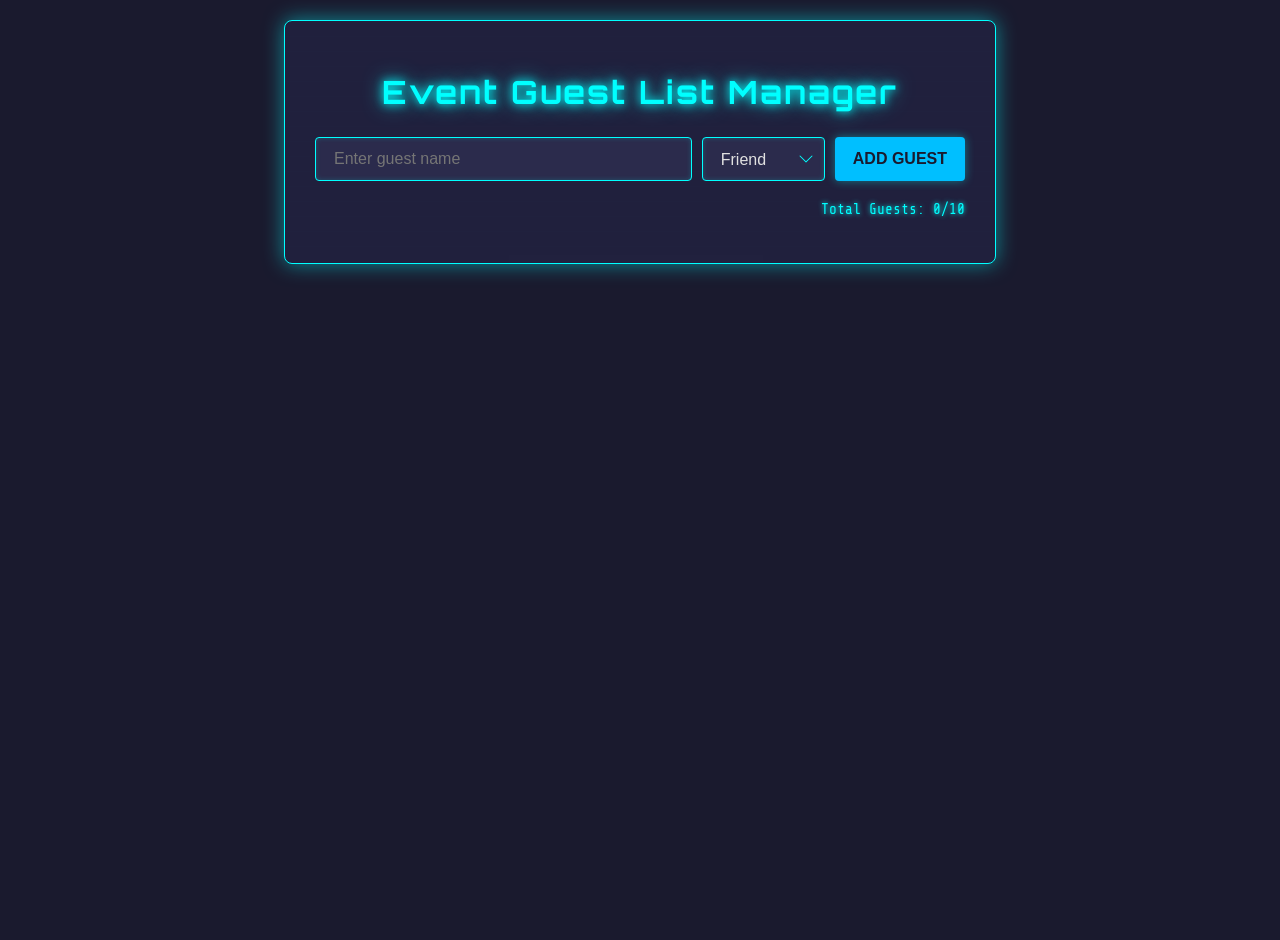
<file: Code-Challenge-2/index.html>
<!DOCTYPE html>
<html lang="en">
<head>
    <meta charset="UTF-8">
    <meta name="viewport" content="width=device-width, initial-scale=1.0">
    <title>Guest List Manager</title>
    <link rel="stylesheet" href="style.css">
    <link rel="preconnect" href="https://fonts.googleapis.com">
<link rel="preconnect" href="https://fonts.gstatic.com" crossorigin>
<link href="https://fonts.googleapis.com/css2?family=Orbitron:wght@400;700&family=Share+Tech+Mono&display=swap" rel="stylesheet">
</head>
<body>
    <div class="container">
        <h1>Event Guest List Manager</h1>

        <form id="guestForm">
            <input type="text" id="guestNameInput" placeholder="Enter guest name" required>
            <select id="guestCategorySelect">
                <option value="Friend">Friend</option>
                <option value="Family">Family</option>
                <option value="Colleague">Colleague</option>
            </select>
            <button type="submit">Add Guest</button>
        </form>

        <p id="guestCount">Total Guests: 0/10</p>

        <ul id="guestList">
            </ul>
    </div>

    <script src="index.js"></script>
</body>
</html>
</file>
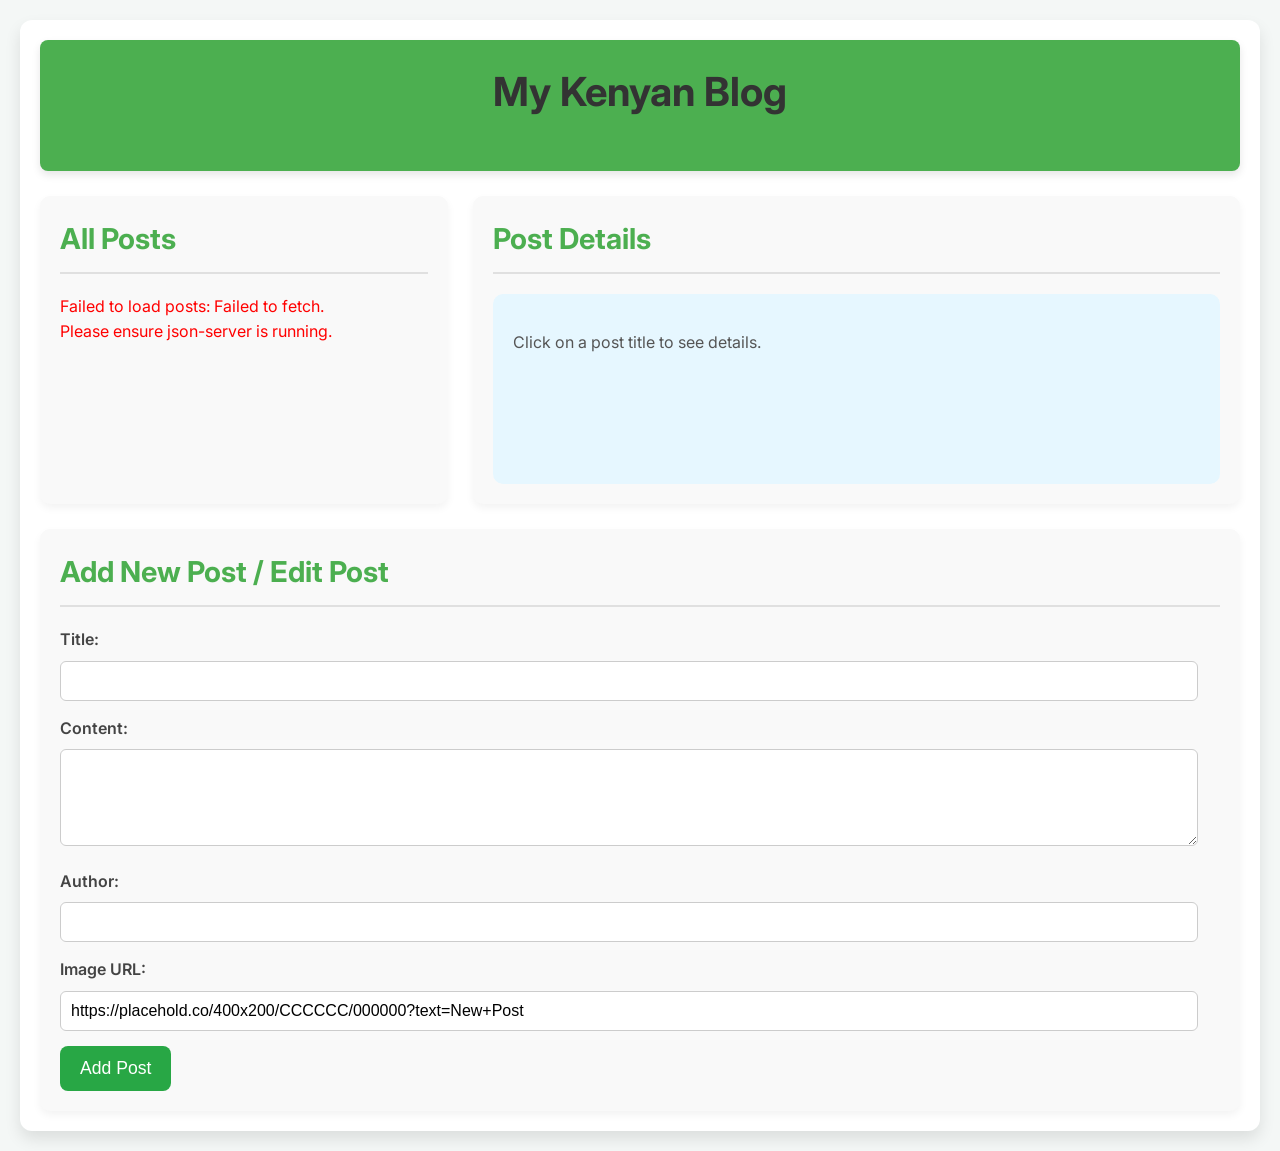
<file: Code-Challenge-3/index.html>
<!DOCTYPE html>
<html lang="en">
<head>
    <meta charset="UTF-8">
    <meta name="viewport" content="width=device-width, initial-scale=1.0">
    <title>Kenyan Blog Post Manager</title>
    
    <link rel="stylesheet" href="styles.css">
</head>
<body>
    <div class="container">
        <!-- Header section for the application title -->
        <header>
            <h1>My Kenyan Blog</h1>
        </header>

        <!-- Main content area, organized using flexbox for responsiveness -->
        <main class="main-content">
            <!-- Section for displaying the list of all blog posts -->
            <section class="post-list-section">
                <h2>All Posts</h2>
                <div id="post-list">
                    <!-- Blog posts will be dynamically loaded here by JavaScript. -->
                    <!-- Initial message before content loads. -->
                    <p>Loading posts...</p>
                </div>
            </section>

            <!-- Section for displaying detailed information of a selected post -->
            <section class="post-detail-section">
                <h2>Post Details</h2>
                <div id="post-detail">
                    <!-- Selected post details will be displayed here by JavaScript. -->
                    <!-- Initial message instructing the user. -->
                    <p>Click on a post title to see details.</p>
                </div>
            </section>

            <!-- Section for adding new blog posts or editing existing ones -->
            <section class="new-post-section">
                <h2>Add New Post / Edit Post</h2>
                <form id="new-post-form">
                    <!-- Hidden input to store the ID of the post being edited. -->
                    <!-- This field is not visible to the user but helps JS identify if we're adding or editing. -->
                    <input type="hidden" id="post-id">

                    <div class="form-group">
                        <label for="post-title-input">Title:</label>
                        <!-- 'required' attribute makes sure the user fills this before submitting. -->
                        <!-- 'aria-label' provides accessibility information for screen readers. -->
                        <input type="text" id="post-title-input" required aria-label="Post Title">
                    </div>
                    <div class="form-group">
                        <label for="post-content-input">Content:</label>
                        <!-- 'rows' sets the initial visible height of the textarea. -->
                        <textarea id="post-content-input" rows="5" required aria-label="Post Content"></textarea>
                    </div>
                    <div class="form-group">
                        <label for="post-author-input">Author:</label>
                        <input type="text" id="post-author-input" required aria-label="Post Author">
                    </div>
                    <div class="form-group">
                        <label for="post-image-input">Image URL:</label>
                        <!-- 'type="url"' helps with basic validation for URLs. -->
                        <!-- Default placeholder image is provided. -->
                        <input type="url" id="post-image-input" value="https://placehold.co/400x200/CCCCCC/000000?text=New+Post" required aria-label="Post Image URL">
                    </div>
                    
                    <!-- Buttons for form submission and cancelling an edit. -->
                    <button type="submit" id="submit-post-button">Add Post</button>
                    <!-- 'style="display: none;"' initially hides the cancel button. -->
                    <!-- It will be shown by JavaScript when an edit operation starts. -->
                    <button type="button" id="cancel-edit-button" style="display: none;">Cancel Edit</button>
                </form>
            </section>
        </main>
    </div>

    <!-- Link to the main JavaScript file -->
    
    <script src="index.js" defer></script>
</body>
</html>
</file>
<file: Code-Challenge-2/style.css>
:root {
    /* Define a futuristic color palette */
    --bg-dark: #1a1a2e; /* Deep dark blue/purple */
    --text-light: #e0e0e0; /* Off-white for general text */
    --accent-neon-blue: #00ffff; /* Cyan/Electric Blue */
    --accent-neon-green: #00ff00; /* Vibrant Green */
    --accent-neon-magenta: #ff00ff; /* Magenta */
    --border-glow: rgba(0, 255, 255, 0.5); /* Semi-transparent cyan for glow */
    --input-bg: #2b2b4c; /* Slightly lighter dark blue for input fields */
    --button-primary: #00bfff; /* Sky blue for primary actions */
    --button-delete: #ff4500; /* Orange-red for delete */
    --button-toggle: #ffd700; /* Gold for toggle */
    --button-edit: #8a2be2; /* Blue-violet for edit */
}

body {
    font-family: 'Share Tech Mono', monospace; /* Futuristic monospaced font */
    background-color: var(--bg-dark);
    color: var(--text-light);
    display: flex;
    justify-content: center;
    align-items: flex-start;
    min-height: 100vh;
    margin: 20px;
    padding: 0;
    overflow-x: hidden; /* Prevent horizontal scroll */
}

.container {
    background-color: #21213e; /* Slightly lighter than body for contrast */
    padding: 30px;
    border-radius: 8px; /* Slight rounding for a tech look */
    box-shadow: 0 0 20px var(--border-glow); /* Outer glow effect */
    width: 100%;
    max-width: 650px;
    border: 1px solid var(--accent-neon-blue); /* Thin border */
    position: relative; /* For potential future additions like scanlines */
    overflow: hidden; /* Keep internal glows contained */
}

/* Optional: Subtle background pattern for more tech feel */
.container::before {
    content: '';
    position: absolute;
    top: 0;
    left: 0;
    right: 0;
    bottom: 0;
    background-image:
        linear-gradient(90deg, transparent 99%, rgba(0, 255, 255, 0.05) 100%),
        linear-gradient(rgba(0, 255, 255, 0.05) 1px, transparent 1px);
    background-size: 15px 15px;
    opacity: 0.1;
    z-index: 0;
}

h1 {
    font-family: 'Orbitron', sans-serif; /* More impactful font for title */
    text-align: center;
    color: var(--accent-neon-blue);
    margin-bottom: 25px;
    text-shadow: 0 0 10px var(--accent-neon-blue), 0 0 20px rgba(0, 255, 255, 0.7); /* Text glow */
    letter-spacing: 2px;
    position: relative;
    z-index: 1; /* Ensure text is above background pattern */
}

#guestForm {
    display: flex;
    gap: 10px;
    margin-bottom: 20px;
    flex-wrap: wrap;
    position: relative;
    z-index: 1;
}

#guestNameInput,
#guestCategorySelect,
#guestForm button {
    padding: 12px 18px;
    border: 1px solid var(--accent-neon-blue);
    border-radius: 4px;
    font-size: 16px;
    background-color: var(--input-bg);
    color: var(--text-light);
    outline: none; /* Remove default focus outline */
    box-shadow: inset 0 0 5px rgba(0, 255, 255, 0.2); /* Inner glow */
    transition: all 0.3s ease;
}

#guestNameInput:focus,
#guestCategorySelect:focus {
    border-color: var(--accent-neon-green);
    box-shadow: inset 0 0 8px rgba(0, 255, 0, 0.4), 0 0 5px rgba(0, 255, 0, 0.2);
}

#guestNameInput {
    flex-grow: 1;
}

#guestCategorySelect {
    appearance: none; /* Remove default select arrow */
    background-image: url("data:image/svg+xml,%3Csvg xmlns='http://www.w3.org/2000/svg' width='16' height='16' fill='%2300ffff' class='bi bi-chevron-down' viewBox='0 0 16 16'%3E%3Cpath fill-rule='evenodd' d='M1.646 4.646a.5.5 0 0 1 .708 0L8 10.293l5.646-5.647a.5.5 0 0 1 .708.708l-6 6a.5.5 0 0 1-.708 0l-6-6a.5.5 0 0 1 0-.708z'/%3E%3C/svg%3E");
    background-repeat: no-repeat;
    background-position: right 10px center;
    padding-right: 30px; /* Make space for the custom arrow */
}

#guestForm button {
    background-color: var(--button-primary);
    color: var(--bg-dark); /* Dark text on bright button */
    cursor: pointer;
    border: none;
    font-weight: bold;
    text-transform: uppercase;
    box-shadow: 0 0 10px rgba(0, 255, 255, 0.4); /* Button glow */
    transition: background-color 0.2s ease, box-shadow 0.2s ease;
}

#guestForm button:hover {
    background-color: var(--accent-neon-green);
    box-shadow: 0 0 15px rgba(0, 255, 0, 0.6), 0 0 25px rgba(0, 255, 0, 0.3);
    transform: translateY(-1px); /* Slight lift on hover */
}

#guestCount {
    text-align: right;
    font-size: 0.9em;
    color: var(--accent-neon-blue);
    margin-bottom: 15px;
    text-shadow: 0 0 5px var(--accent-neon-blue);
    position: relative;
    z-index: 1;
}

#guestList {
    list-style: none;
    padding: 0;
    position: relative;
    z-index: 1;
}

#guestList li {
    background-color: #2b2b4c; /* Slightly darker than container for list items */
    padding: 15px;
    margin-bottom: 12px;
    border-radius: 4px;
    display: flex;
    flex-direction: column; /* Stack info and actions on smaller screens */
    align-items: flex-start; /* Align info to start */
    border: 1px solid rgba(0, 255, 255, 0.2); /* Subtle item border */
    box-shadow: 0 0 8px rgba(0, 255, 255, 0.1); /* Soft inner glow */
    transition: all 0.3s ease;
    overflow: hidden; /* Contain inner effects */
}

#guestList li:hover {
    border-color: var(--accent-neon-green);
    box-shadow: 0 0 15px rgba(0, 255, 0, 0.4);
    transform: translateY(-2px); /* Slight lift */
}

#guestList li .guest-info {
    flex-grow: 1;
    display: flex;
    flex-wrap: wrap; /* Allow wrapping of elements */
    align-items: center;
    width: 100%;
}

#guestList li .guest-name {
    font-weight: bold;
    font-size: 1.1em;
    color: var(--accent-neon-blue);
    margin-right: 15px; /* Spacing from tag */
    text-shadow: 0 0 5px rgba(0, 255, 255, 0.5);
}

#guestList li .guest-meta {
    font-size: 0.8em;
    color: rgba(224, 224, 224, 0.7); /* Slightly dimmer meta text */
    margin-top: 5px; /* Space below name/tag */
    width: 100%; /* Take full width on small screens */
}

#guestList li .guest-actions {
    display: flex;
    flex-wrap: wrap; /* Allow buttons to wrap */
    gap: 8px; /* Space between buttons */
    margin-top: 15px; /* Space above buttons */
    width: 100%;
    justify-content: flex-end; /* Align actions to the right */
}

#guestList li .guest-actions button {
    padding: 8px 12px;
    border: 1px solid var(--accent-neon-blue);
    border-radius: 3px;
    cursor: pointer;
    font-size: 0.85em;
    font-family: 'Share Tech Mono', monospace;
    text-transform: uppercase;
    font-weight: bold;
    transition: background-color 0.2s ease, box-shadow 0.2s ease, transform 0.2s ease;
    box-shadow: 0 0 5px rgba(0, 255, 255, 0.3);
    color: var(--text-light); /* Light text on all buttons */
}

/* Specific button colors */
#guestList li .guest-actions .delete-btn {
    background-color: var(--button-delete);
    border-color: var(--button-delete);
}

#guestList li .guest-actions .delete-btn:hover {
    background-color: #ff6347; /* Lighter red */
    box-shadow: 0 0 10px rgba(255, 69, 0, 0.7);
    transform: translateY(-1px);
}

#guestList li .guest-actions .toggle-rsvp-btn {
    background-color: var(--button-toggle);
    border-color: var(--button-toggle);
    color: var(--bg-dark); /* Dark text on bright button */
}

#guestList li .guest-actions .toggle-rsvp-btn:hover {
    background-color: #ffe033; /* Lighter gold */
    box-shadow: 0 0 10px rgba(255, 215, 0, 0.7);
    transform: translateY(-1px);
}

#guestList li .guest-actions .edit-btn {
    background-color: var(--button-edit);
    border-color: var(--button-edit);
}

#guestList li .guest-actions .edit-btn:hover {
    background-color: #a87ee0; /* Lighter purple */
    box-shadow: 0 0 10px rgba(138, 43, 226, 0.7);
    transform: translateY(-1px);
}


/* Category Tags */
.category-tag {
    display: inline-block;
    padding: 4px 10px;
    border-radius: 15px; /* More pill-like */
    font-size: 0.65em; /* Smaller font for tags */
    font-weight: bold;
    margin-left: 10px;
    color: var(--bg-dark); /* Dark text on bright tags */
    text-transform: uppercase;
    box-shadow: 0 0 5px rgba(0, 255, 255, 0.5); /* Tag glow */
    border: 1px solid transparent; /* To prevent border shift on hover */
    margin-bottom: 5px; /* For wrapping behavior */
}

.category-Friend {
    background-color: var(--accent-neon-green);
    border-color: var(--accent-neon-green);
}

.category-Family {
    background-color: var(--accent-neon-magenta);
    border-color: var(--accent-neon-magenta);
}

.category-Colleague {
    background-color: var(--accent-neon-blue);
    border-color: var(--accent-neon-blue);
}

/* RSVP Status */
.attending {
    color: var(--accent-neon-green); /* Green for attending */
    font-weight: bold;
    text-shadow: 0 0 5px var(--accent-neon-green);
}

.not-attending {
    color: var(--button-delete); /* Orange-red for not attending */
    font-weight: bold;
    text-shadow: 0 0 5px var(--button-delete);
}

/* Edit Mode Styling */
.guest-list-item.editing .guest-info {
    flex-direction: column; /* Stack elements when editing */
    align-items: flex-start;
}
.guest-list-item.editing .guest-name {
    display: none; /* Hide the name span when editing */
}
.guest-list-item.editing .category-tag {
    margin-left: 0; /* Align tag better in edit mode */
}

.edit-guest-input {
    width: calc(100% - 20px); /* Adjust width */
    padding: 8px 10px;
    border: 1px solid var(--accent-neon-green);
    background-color: #3f3f6e; /* Darker input background */
    color: var(--text-light);
    border-radius: 4px;
    margin-bottom: 10px;
    font-family: 'Share Tech Mono', monospace;
    font-size: 1em;
    box-shadow: inset 0 0 8px rgba(0, 255, 0, 0.4);
}


/* Responsive adjustments */
@media (max-width: 600px) {
    .container {
        margin: 15px;
        padding: 20px;
    }
    #guestForm {
        flex-direction: column;
    }
    #guestNameInput,
    #guestCategorySelect,
    #guestForm button {
        width: 100%;
    }
    #guestList li .guest-actions {
        flex-direction: column; /* Stack buttons vertically on very small screens */
        align-items: stretch; /* Stretch buttons to full width */
    }
    #guestList li .guest-actions button {
        width: 100%;
    }
}

@media (max-width: 400px) {
    h1 {
        font-size: 1.8em;
    }
}
</file>
<file: Code-Challenge-3/styles.css>
/* Import Google Fonts for better typography */
/* 'Inter' is a good, readable font. */
@import url('https://fonts.googleapis.com/css2?family=Inter:wght@400;600;700&display=swap');

/* Basic body styling for font, background, and text color */
body {
    font-family: 'Inter', sans-serif; /* Use Inter, fall back to any sans-serif font */
    margin: 0; /* Remove default body margin */
    padding: 0; /* Remove default body padding */
    background-color: #f4f7f6; /* Light grey background for the whole page */
    color: #333; /* Dark grey text color for readability */
    line-height: 1.6; /* Improve readability of text blocks */
}

/* Main container for the application, centering it and applying shadow/rounding */
.container {
    max-width: 1200px; /* Limits the maximum width of the content */
    margin: 20px auto; /* Centers the container horizontally with top/bottom margin */
    padding: 20px; /* Internal spacing within the container */
    background-color: #ffffff; /* White background for the main content area */
    border-radius: 12px; /* Slightly rounded corners for a modern look */
    box-shadow: 0 8px 16px rgba(0, 0, 0, 0.1); /* Soft shadow for depth */
}

/* Header styling for the application title */
header {
    background-color: #4CAF50; /* A pleasant green header color */
    color: white; /* White text on the green header */
    padding: 20px; /* Internal spacing */
    text-align: center; /* Center the title */
    border-radius: 8px; /* Rounded corners for the header */
    margin-bottom: 25px; /* Space below the header */
    box-shadow: 0 4px 8px rgba(0, 0, 0, 0.1); /* Shadow for header */
}

/* Styling for main headings */
h1, h2 {
    color: #333; /* Dark text for headings */
    margin-top: 0; /* Remove default top margin */
}

h1 {
    font-size: 2.5em; /* Larger font size for main title */
    font-weight: 700; /* Bold font weight */
}

h2 {
    font-size: 1.8em; /* Slightly smaller font for section headings */
    color: #4CAF50; /* Green for section headings to match the theme */
    border-bottom: 2px solid #e0e0e0; /* A subtle line below headings */
    padding-bottom: 10px; /* Space between heading and the line */
    margin-bottom: 20px; /* Space below the heading and line */
}

/* Layout for main content sections using flexbox */
/* Flexbox makes it easy to arrange sections side-by-side or stacked. */
.main-content {
    display: flex; /* Enable flex container */
    flex-wrap: wrap; /* Allows sections to wrap onto the next line on smaller screens */
    gap: 25px; /* Spacing between flex items (sections) */
}

/* Styling for individual content sections */
.post-list-section,
.post-detail-section,
.new-post-section {
    background-color: #f9f9f9; /* Light background for content sections */
    padding: 20px; /* Internal spacing */
    border-radius: 10px; /* Rounded corners */
    box-shadow: 0 4px 8px rgba(0, 0, 0, 0.05); /* Soft shadow */
    flex: 1; /* Allows sections to grow and shrink to fill available space */
    min-width: 300px; /* Minimum width before forcing a wrap */
}

/* Specific width distribution for sections using flex-basis */
/* This defines the ideal size for each section before flex:1 takes over. */
.post-list-section {
    flex-basis: 30%; /* Takes approximately 30% of the available width */
}

.post-detail-section {
    flex-basis: 60%; /* Takes approximately 60% of the available width */
}

.new-post-section {
    flex-basis: 100%; /* Takes full width at the bottom, ensuring it's always below other sections */
}


/* Styling for the list of posts container */
#post-list {
    list-style: none; /* Remove default list bullets */
    padding: 0; /* Remove default padding */
}

/* Styling for individual post items in the list */
.post-item {
    background-color: #ffffff; /* White background for each post item */
    border: 1px solid #ddd; /* Light grey border */
    border-radius: 8px; /* Rounded corners */
    margin-bottom: 15px; /* Space between post items */
    padding: 15px; /* Internal spacing */
    display: flex; /* Use flexbox for image and text alignment */
    align-items: center; /* Vertically align items in the center */
    gap: 15px; /* Space between image and text */
    transition: transform 0.2s ease, box-shadow 0.2s ease; /* Smooth hover effects */
}

.post-item:hover {
    transform: translateY(-5px); /* Lift effect on hover */
    box-shadow: 0 6px 12px rgba(0, 0, 0, 0.1); /* Stronger shadow on hover */
}

/* Styling for post item images */
.post-item-image {
    width: 80px; /* Fixed width for list item images */
    height: 80px; /* Fixed height */
    object-fit: cover; /* Ensures image covers the area without distortion */
    border-radius: 6px; /* Slightly rounded image corners */
    flex-shrink: 0; /* Prevents image from shrinking when space is limited */
}

/* Content area within a post item (contains title) */
.post-item-content {
    flex-grow: 1; /* Allows content to take available space */
}

/* Styling for post titles in the list */
.post-item h3 {
    margin: 0 0 10px 0; /* Adjust margin for proper spacing */
    color: #007BFF; /* Blue color for clickable titles */
    cursor: pointer; /* Changes cursor to pointer to indicate it's clickable */
    font-size: 1.2em; /* Font size for list titles */
    transition: color 0.2s ease; /* Smooth color transition on hover */
}

.post-item h3:hover {
    color: #0056b3; /* Darker blue on hover */
    text-decoration: underline; /* Underline on hover */
}

/* Styling for action buttons within post items (Edit, Delete) */
.post-item-actions button {
    background-color: #007bff; /* Primary blue button */
    color: white; /* White text */
    border: none; /* No border */
    padding: 8px 12px; /* Internal spacing */
    border-radius: 6px; /* Rounded corners */
    cursor: pointer; /* Pointer cursor on hover */
    font-size: 0.9em; /* Smaller font size for action buttons */
    margin-left: 8px; /* Space between buttons */
    transition: background-color 0.2s ease, transform 0.2s ease; /* Smooth hover effects */
}

.post-item-actions button:hover {
    background-color: #0056b3; /* Darker blue on hover */
    transform: translateY(-2px); /* Slight lift on hover */
}

.post-item-actions button.edit {
    background-color: #ffc107; /* Warning yellow for edit button */
    color: #333; /* Dark text for better contrast on yellow */
}

.post-item-actions button.edit:hover {
    background-color: #e0a800; /* Darker yellow on hover */
}

.post-item-actions button.delete {
    background-color: #dc3545; /* Danger red for delete button */
}

.post-item-actions button.delete:hover {
    background-color: #c82333; /* Darker red on hover */
}


/* Styling for the post details section */
#post-detail {
    padding: 20px; /* Internal spacing */
    background-color: #e6f7ff; /* Light blue background for details */
    border-radius: 10px; /* Rounded corners */
    min-height: 150px; /* Ensures minimum height even if content is small */
    display: flex; /* Use flexbox for internal layout */
    flex-direction: column; /* Stack content vertically */
    justify-content: flex-start; /* Align content to the start */
    align-items: flex-start; /* Align content to the start */
}

#post-detail h3 {
    font-size: 2em; /* Larger title in details */
    color: #0056b3; /* Dark blue color */
    margin-bottom: 10px; /* Space below title */
}

#post-detail p {
    margin-bottom: 8px; /* Space between paragraphs */
    color: #555; /* Slightly lighter text for message */
}

#post-detail .detail-image {
    max-width: 100%; /* Ensures image doesn't overflow its container */
    height: auto; /* Maintains aspect ratio */
    border-radius: 8px; /* Rounded corners */
    margin-top: 15px; /* Space above the image */
    box-shadow: 0 4px 8px rgba(0, 0, 0, 0.1); /* Soft shadow */
}

/* Styling for form groups (label + input) */
.form-group {
    margin-bottom: 15px; /* Space between form fields */
}

.form-group label {
    display: block; /* Makes label take full width and puts input on new line */
    margin-bottom: 8px; /* Space between label and input */
    font-weight: 600; /* Bold label text */
    color: #444; /* Darker color for labels */
}

/* Styling for form input fields and textareas */
.form-group input[type="text"],
.form-group input[type="url"],
.form-group textarea {
    width: calc(100% - 22px); /* Calculate width to account for padding and border */
    padding: 10px; /* Internal spacing */
    border: 1px solid #ccc; /* Light grey border */
    border-radius: 6px; /* Rounded corners */
    font-size: 1em; /* Standard font size */
    box-sizing: border-box; /* Include padding and border in the element's total width and height */
}

.form-group textarea {
    resize: vertical; /* Allow vertical resizing of textarea */
    min-height: 80px; /* Minimum height for textarea */
}

/* Styling for form submission buttons */
#new-post-form button {
    background-color: #28a745; /* Success green button */
    color: white; /* White text */
    border: none; /* No border */
    padding: 12px 20px; /* Internal spacing */
    border-radius: 8px; /* Rounded corners */
    cursor: pointer; /* Pointer cursor on hover */
    font-size: 1.1em; /* Larger font size for main buttons */
    margin-right: 10px; /* Space between buttons */
    transition: background-color 0.2s ease, transform 0.2s ease; /* Smooth hover effects */
}

#new-post-form button:hover {
    background-color: #218838; /* Darker green on hover */
    transform: translateY(-2px); /* Slight lift on hover */
}

/* Styling for the cancel edit button */
#new-post-form button#cancel-edit-button {
    background-color: #6c757d; /* Grey button for cancel */
}

#new-post-form button#cancel-edit-button:hover {
    background-color: #5a6268; /* Darker grey on hover */
}

/* Responsive adjustments for smaller screens */
/* apply styles only when the screen width is 768px or less. */
@media (max-width: 768px) {
    .main-content {
        flex-direction: column; /* Stack sections vertically on small screens */
    }

    .post-list-section,
    .post-detail-section,
    .new-post-section {
        flex-basis: 100%; /* Make sections take full width */
        min-width: unset; /* Remove min-width constraint */
    }
}

/* --- Styles for Custom Alert/Confirm Boxes --- */
/* These styles ensure the custom dialogs look good and are centered. */
.custom-dialog {
    position: fixed; /* Fixed positioning means it stays in place relative to the viewport */
    top: 0;
    left: 0;
    width: 100%;
    height: 100%;
    background-color: rgba(0, 0, 0, 0.5); /* Semi-transparent black background (overlay) */
    display: flex; /* Use flexbox to center the content */
    justify-content: center; /* Center horizontally */
    align-items: center; /* Center vertically */
    z-index: 1000; /* Ensures the dialog is on top of all other content */
}

.dialog-content {
    background: white; /* White background for the dialog box itself */
    padding: 30px; /* Internal spacing */
    border-radius: 10px; /* Rounded corners */
    box-shadow: 0 5px 15px rgba(0, 0, 0, 0.3); /* Soft shadow for depth */
    text-align: center; /* Center text inside the dialog */
    max-width: 400px; /* Maximum width of the dialog */
    width: 90%; /* Take 90% of screen width on small screens */
    box-sizing: border-box; /* Include padding and border in the total width/height */
    border-radius: 8px; /* Rounded corners */
}

.dialog-content h3 {
    margin-top: 0; /* Remove default top margin */
    color: #333; /* Dark text for title */
    font-size: 1.5em; /* Larger font size for title */
    margin-bottom: 15px; /* Space below title */
}

.dialog-content p {
    margin-bottom: 25px; /* Space below message */
    color: #555; /* Slightly lighter text for message */
}

.dialog-ok-button,
.dialog-confirm-button,
.dialog-cancel-button {
    background-color: #4CAF50; /* Green button for OK/Confirm by default */
    color: white; /* White text */
    border: none; /* No border */
    padding: 10px 20px; /* Internal spacing */
    border-radius: 6px; /* Rounded corners */
    cursor: pointer; /* Pointer cursor on hover */
    font-size: 1em; /* Standard font size */
    margin: 0 10px; /* Space between buttons */
    transition: background-color 0.2s ease, transform 0.2s ease; /* Smooth hover effects */
}

.dialog-ok-button:hover,
.dialog-confirm-button:hover {
    background-color: #45a049; /* Darker green on hover */
    transform: translateY(-2px); /* Slight lift on hover */
}

.dialog-cancel-button {
    background-color: #dc3545; /* Red for cancel button */
}

.dialog-cancel-button:hover {
    background-color: #c82333; /* Darker red on hover */
    transform: translateY(-2px); /* Slight lift on hover */
}
</file>
